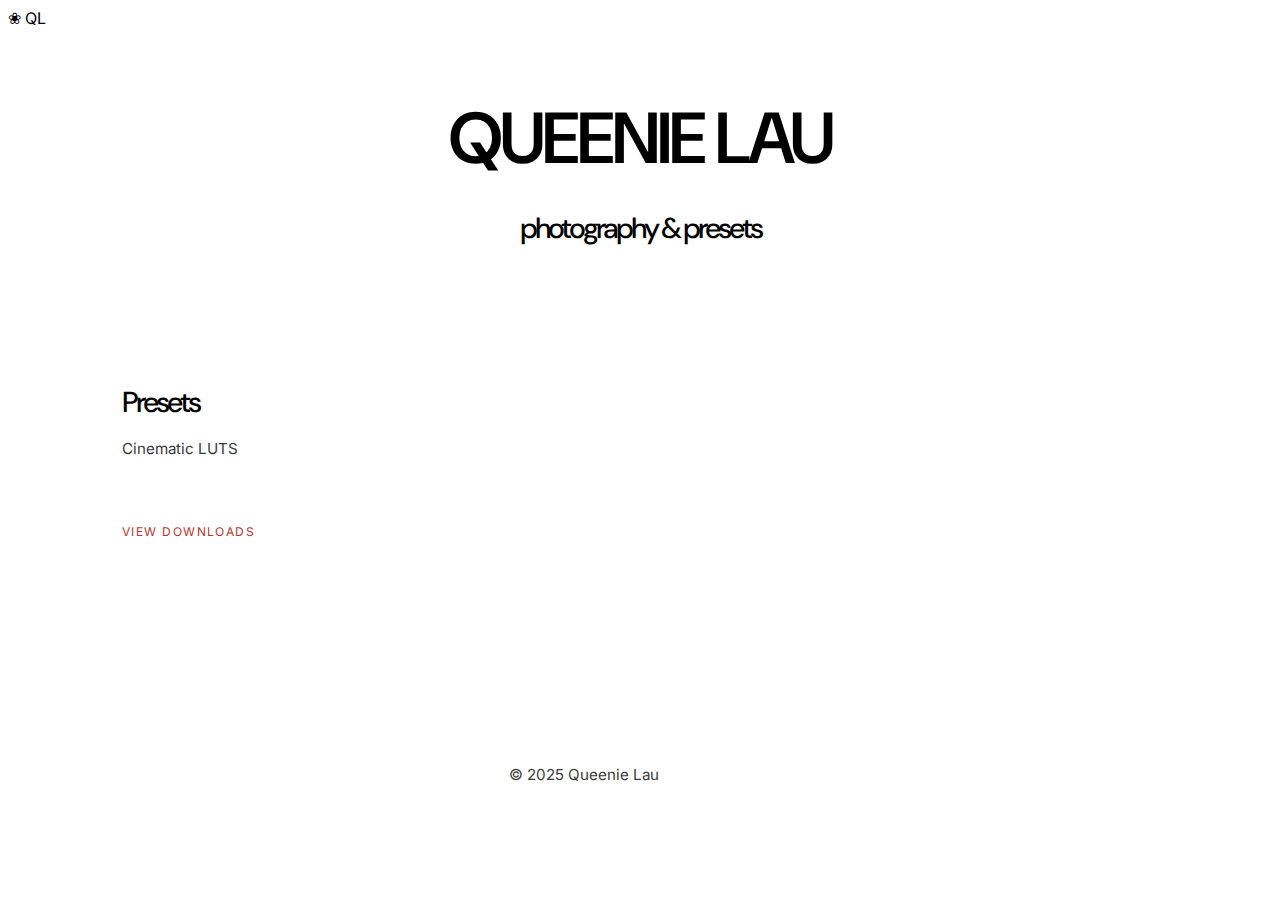
<file: index.html>
<!DOCTYPE html>
<html lang="en">
  <head>
    <meta charset="UTF-8" />
    <title>Queenie Lau Photography</title>
    <link rel="stylesheet" href="style.css" />
    <link rel="preconnect" href="https://fonts.googleapis.com" />
    <link rel="preconnect" href="https://fonts.gstatic.com" crossorigin />
    <link
      href="https://fonts.googleapis.com/css2?family=DM+Sans:ital,wght@0,400;0,500;0,700;1,400&family=Inter:wght@300;400;500&display=swap"
      rel="stylesheet"
    />
  </head>
  <body>
    <div class="decor-layer">
      <span class="flower-icon">❀ QL</span>
    </div>
    <header>
      <h1>QUEENIE LAU</h1>
      <h2>photography & presets</h2>
    </header>

    <main>
      <section>
        <h2>Presets</h2>
        <p>Cinematic LUTS</p>
        <a class="button" href="downloads.html">View Downloads</a>
      </section>
    </main>

    <footer>
      <p>© 2025 Queenie Lau</p>
    </footer>
    <div class="grain"></div>
  </body>
</html>
</file>
<file: style.css>
/* ---------- CSS RESET ---------- */
* {
    box-sizing: border-box;
}

/* ---------- TYPOGRAPHY ---------- */

body {
    font-family: "Inter", -apple-system, BlinkMacSystemFont, sans-serif;
}

h1,h2 {
    font-family: "DM Sans", sans-serif;
    letter-spacing: -3px;
}

h1 {
    font-size: clamp(2.8rem, 6vw, 4.5rem);
    font-weight: 600;
    margin: 0;
}

h2 {
    font-size: 1.8rem;
    font-weight: 500;
    margin-bottom: 1rem;
}

h3 {
    font-size: 1.05rem;
    font-weight: 500;
    margin-bottom: 0.25rem;
}

p {
    font-family: "Inter", sans-serif;
    font-size: 0.95rem;
    line-height: 1.55;
    color: #3a3a3a;
    max-width: 520px;
}

/* ---------- LAYOUT ---------- */
header {
    padding: 4rem 2rem 2rem;
    text-align: center;
}

nav {
    margin-top: 1rem;
}

nav a {
    font-size: 0.85rem;
    letter-spacing: 0.08em;
    text-transform: uppercase;
    text-decoration: none;
    color: #121212;
    margin: 0 1rem;
    opacity: 0.7;
}

nav a:hover {
    opacity: 1;
}

main {
    max-width: 1100px;
    margin: 0 auto;
    padding: 4rem 2rem;
}

/* ---------- SECTIONS ---------- */
section {
    margin-bottom: 6rem;
}

/* ---------- DOWNLOAD CARDS ---------- */
.card {
    background: transparent;
    padding: 0;
}

.card p {
    margin-top: 0.25rem;
}

/* ---------- BUTTONS ---------- */
.button {
    display: inline-block;
    margin-top: 3rem;
    font-size: 0.75rem;
    letter-spacing: 0.12em;
    text-transform: uppercase;
    text-decoration: none;
    color: #b7322c;
    /* warm red */
    position: relative;
}

.button::after {
    content: "";
    position: absolute;
    left: 0;
    bottom: -4px;
    width: 100%;
    height: 1px;
    background: #b7322c;
    transform: scaleX(0);
    transform-origin: left;
    transition: transform 0.3s ease;
}

.button:hover::after {
    transform: scaleX(1);
}

/* ---------- FOOTER ---------- */

img {
    max-width: 100%;
    height: auto;
}

footer {
    text-align: center;
    justify-content: center;
    padding: 3rem 2rem;
    font-size: 0.75rem;
    color: #555;
    padding-left: 25%;
    padding-right: 25%;
}

/* ---------- PHOTO FRAMES ---------- */
.photo-frame {
    position: relative;
    max-width: 420px;
    margin: 4rem auto;
    filter: saturate(0.95) contrast(0.95);
}

.photo-frame img {
    width: 100%;
    display: block;
}

/* subtle film edge */
.photo-frame::after {
    content: "";
    position: absolute;
    inset: 0;
    pointer-events: none;
}

/* ---------- FILM GRAIN ---------- */
.grain {
    position: fixed;
    inset: 0;
    background-image: url("https://grainy-gradients.vercel.app/noise.svg");
    opacity: 0.08;
    pointer-events: none;
    z-index: 2;
}
.offset-left {
    transform: translateX(-40px);
}

.offset-right {
    transform: translateX(40px);
}

/* ---------- BEFORE / AFTER SLIDER ---------- */
.Red-Lut-Container {
    display: flex;
    flex-direction: row;
    gap: 2rem;
    flex-wrap: wrap;
    justify-content: left;
    width: 100%;
}

.slider {
    width: 300px;
    /* smaller width per slider */
    max-width: 100%;
    position: relative;
}

.img-container {
    position: relative;
    width: 100%;
    overflow: hidden;
}

.img-container img.before,
.img-container img.after {
    display: block;
    width: 100%;
    /* scale images to container */
    height: auto;
    user-select: none;
    pointer-events: none;
    position: absolute;
    top: 0;
    left: 0;
}

.img-container img.before {
    z-index: 1;
}

.img-container img.after {
    z-index: 2;
    clip-path: inset(0 20% 0 0);
    /* start halfway */
}

.handle {
    position: absolute;
    top: 0;
    left: 80%;
    transform: translateX(-50%);
    width: 2px;
    height: 100%;
    background-color: #b7322c;
    cursor: ew-resize;
    z-index: 3;
    border-radius: 3px;
}
</file>
